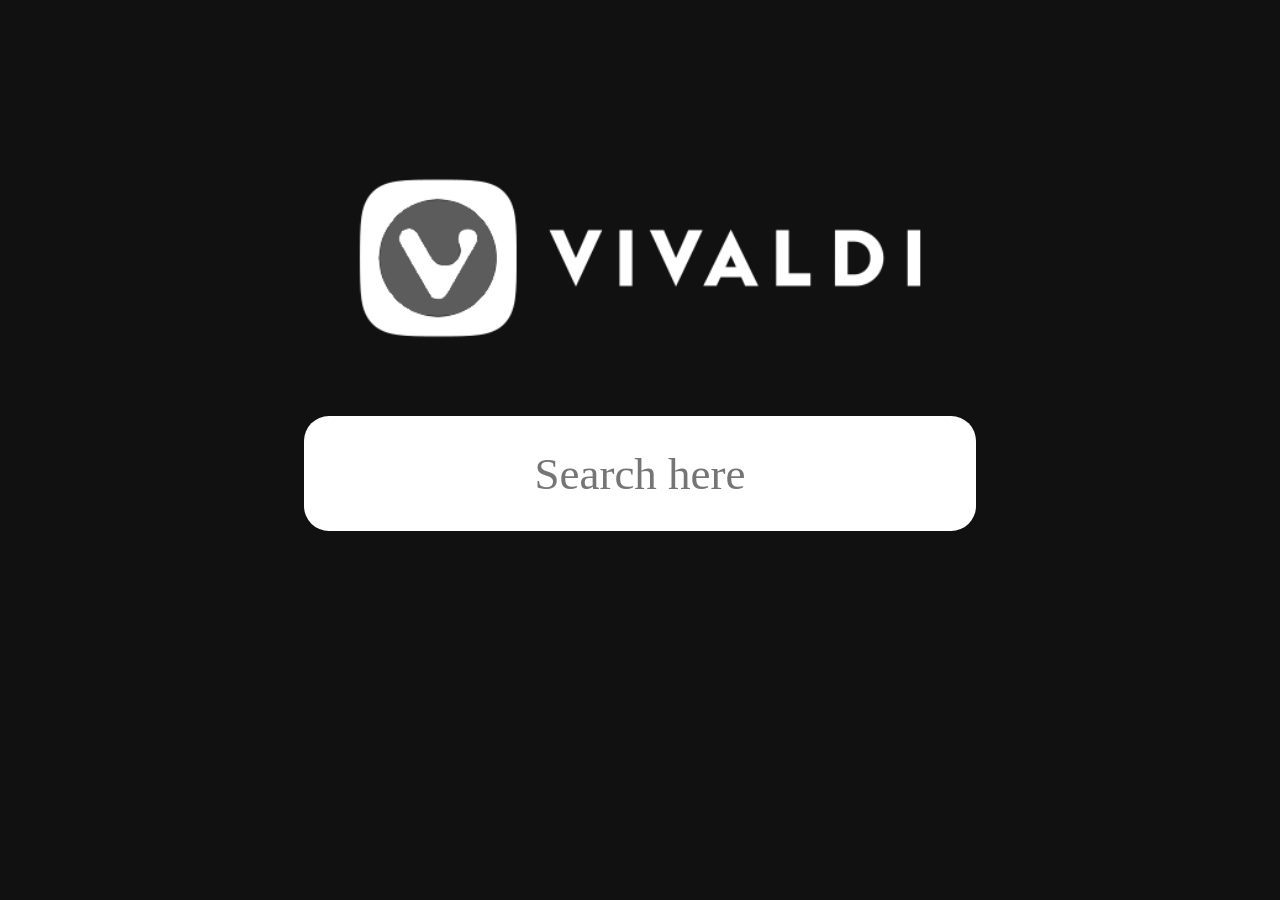
<file: index.html>
<!DOCTYPE html>
<html lang="en">
<head>
  <link rel="icon" type="image/x-icon" href="vivaldi-favicon.png">
  <meta charset="UTF-8">
  <meta http-equiv="X-UA-Compatible" content="IE=Edge">
  <meta name="viewport" content="width=device-width, initial-scale=1">

  <title>Home Page</title>
  
  <!-- HTML -->
  
  <!-- Custom Styles -->
  <link rel="stylesheet" href="style.css">
</head>

<body>
<a href="https://vivaldi.com">
<img src="vivaldi-logo.webp">
</a>
<input id="textInsert" type="text" placeholder="Search here">
<script src="main.js"></script>
</body>
</html>
</file>
<file: style.css>
input {
  font-weight: 20px;
  font-family: Calibri;
  border-radius: 25px;
  height: 75px;
  width: 50%;
  background-color: white;
  box-shadow: 1 5px;
   border: none;
  transition-duration: .5s;
  font-size: 45px;
  padding: 20px;
  text-align: center;
}
input:hover {
  font-family: Calibri;
  border-radius: 25px;
  height: 75px;
  width: 50%;
  background-color: lightgray;
  box-shadow: 1 5px;
   border: none;
}
input:active {
  font-family: Calibri;
  border-radius: 25px;
  height: 75px;
  width: 50%;
  background-color: lightgray;
  box-shadow: 1 5px;
   border: none;
}
body {
  background-color: #111111;
  text-align:center;
  margin-top: 100px;
}
img {
  display: block;
margin-left: auto;
margin-right: auto;
width: 50%;
}
</file>
